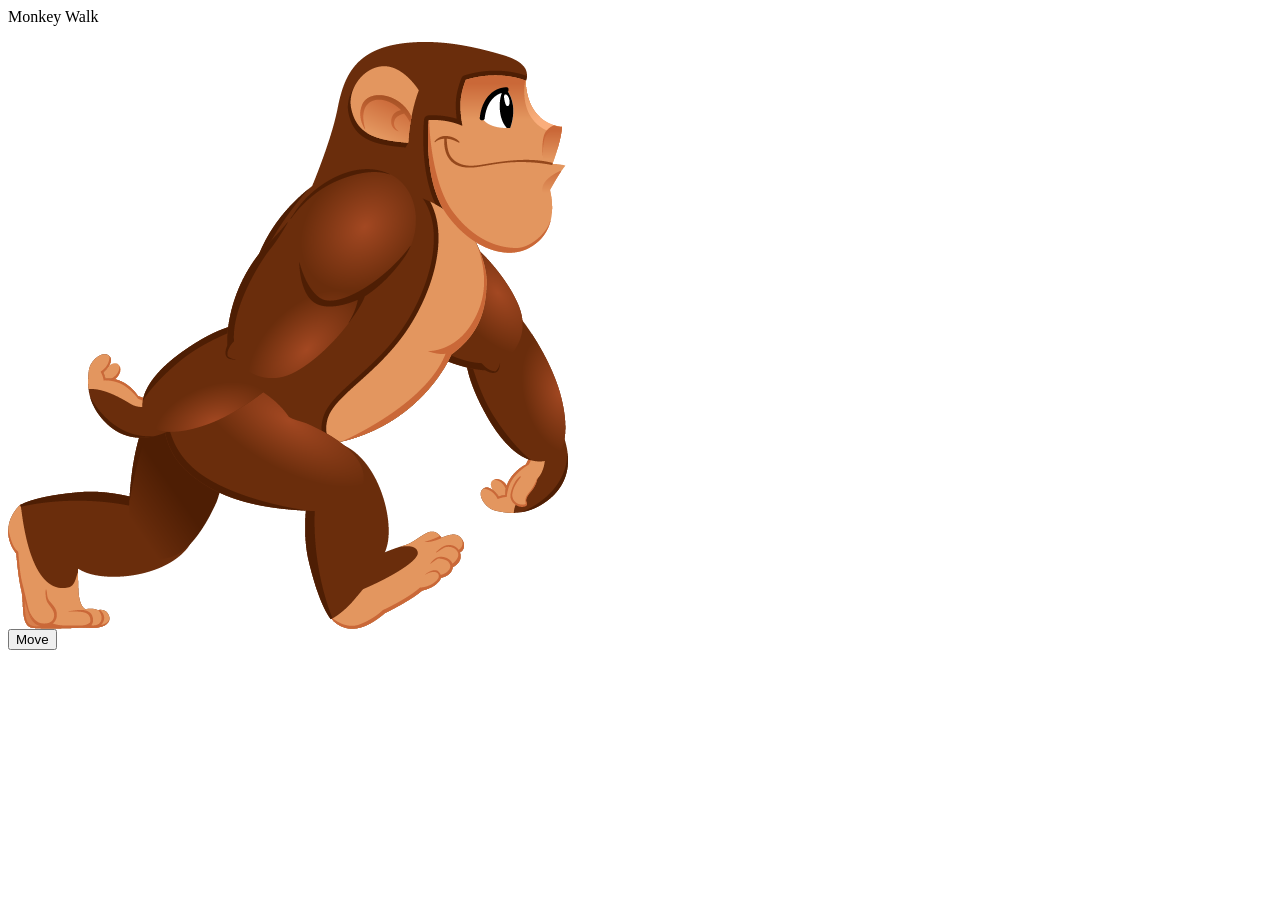
<file: project2/project2.html>
<html>
<head>
 <title >Monkeys!🪄</title> 
 <link rel="icon" type="images/x-icon" href="Image by <a href="images/Monkey_01.png" />
</head>
<body>
    <p class='header'> Monkey Walk </p>

<img id="album" src="images/Monkey_01.png">
 <div>
   
        <button type="button" onclick="nextslide()"> Move  </button>
 </div>
<body>

</html>
</file>
